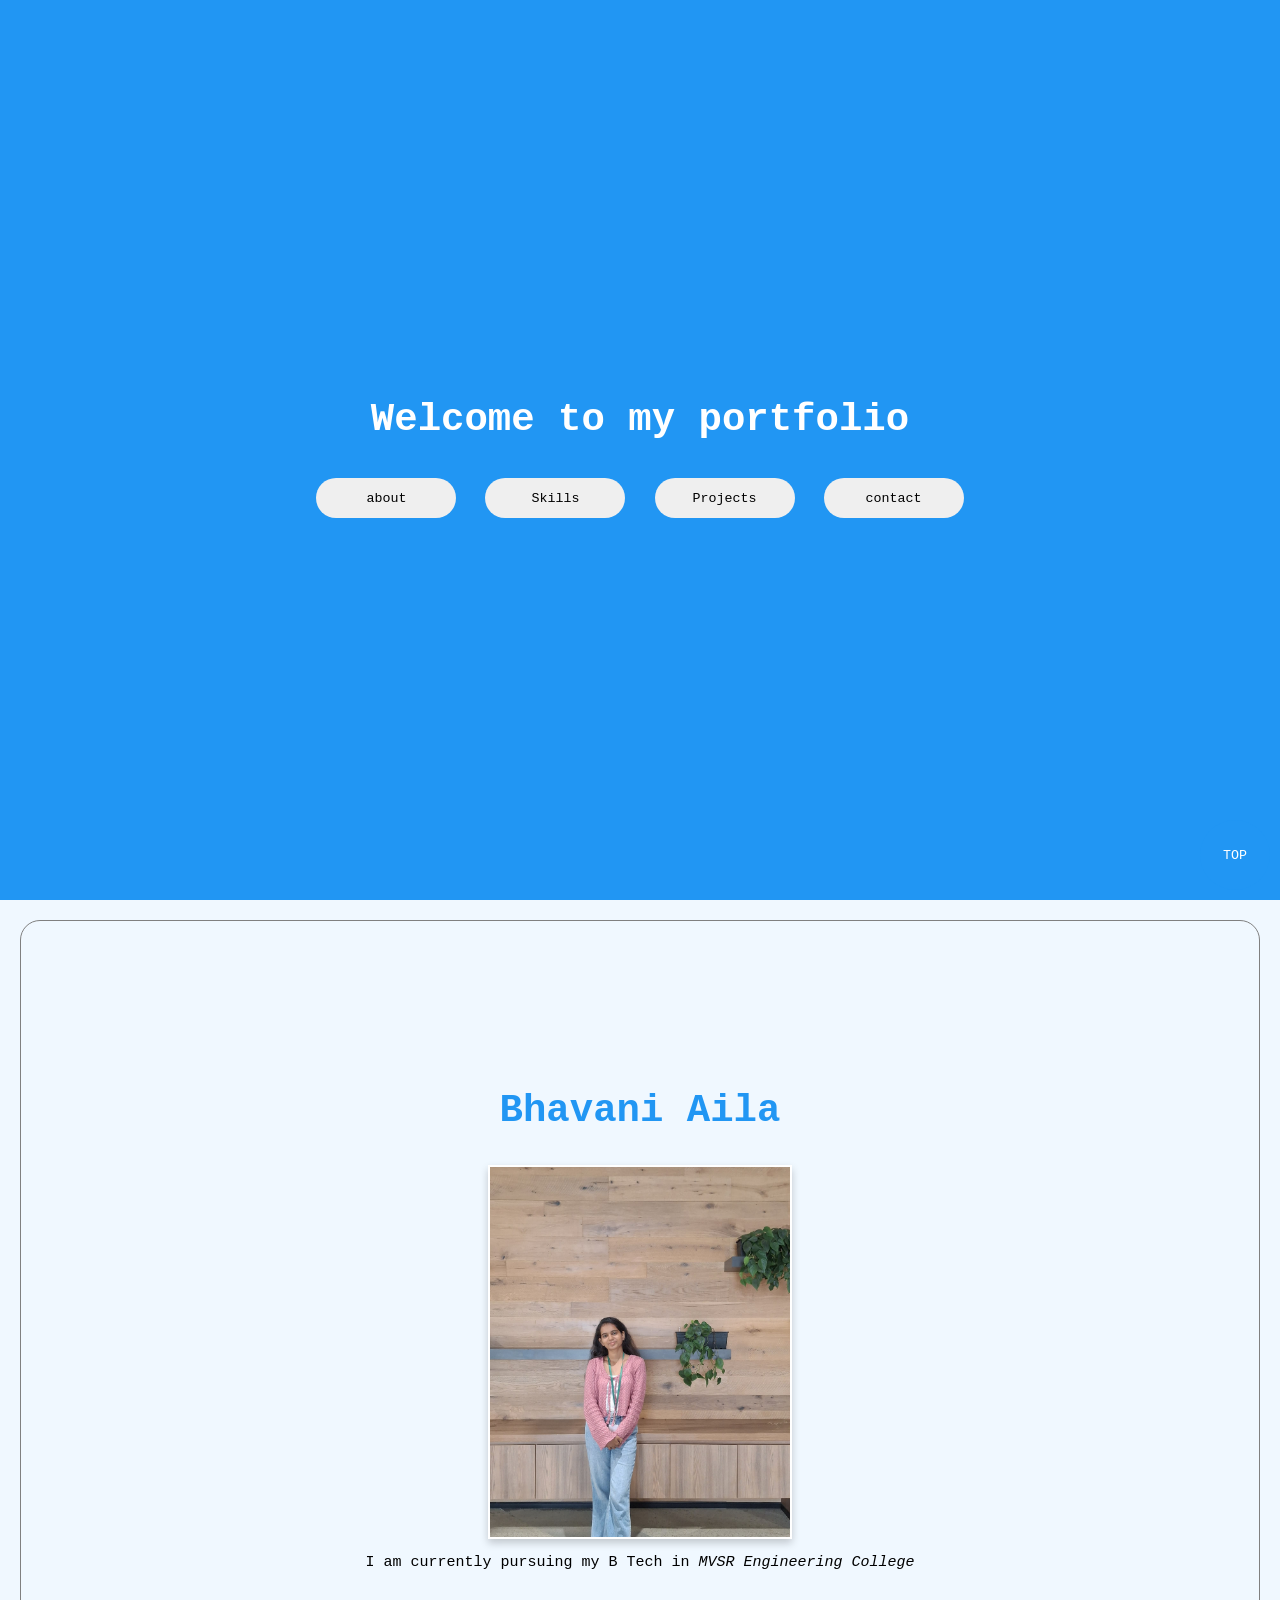
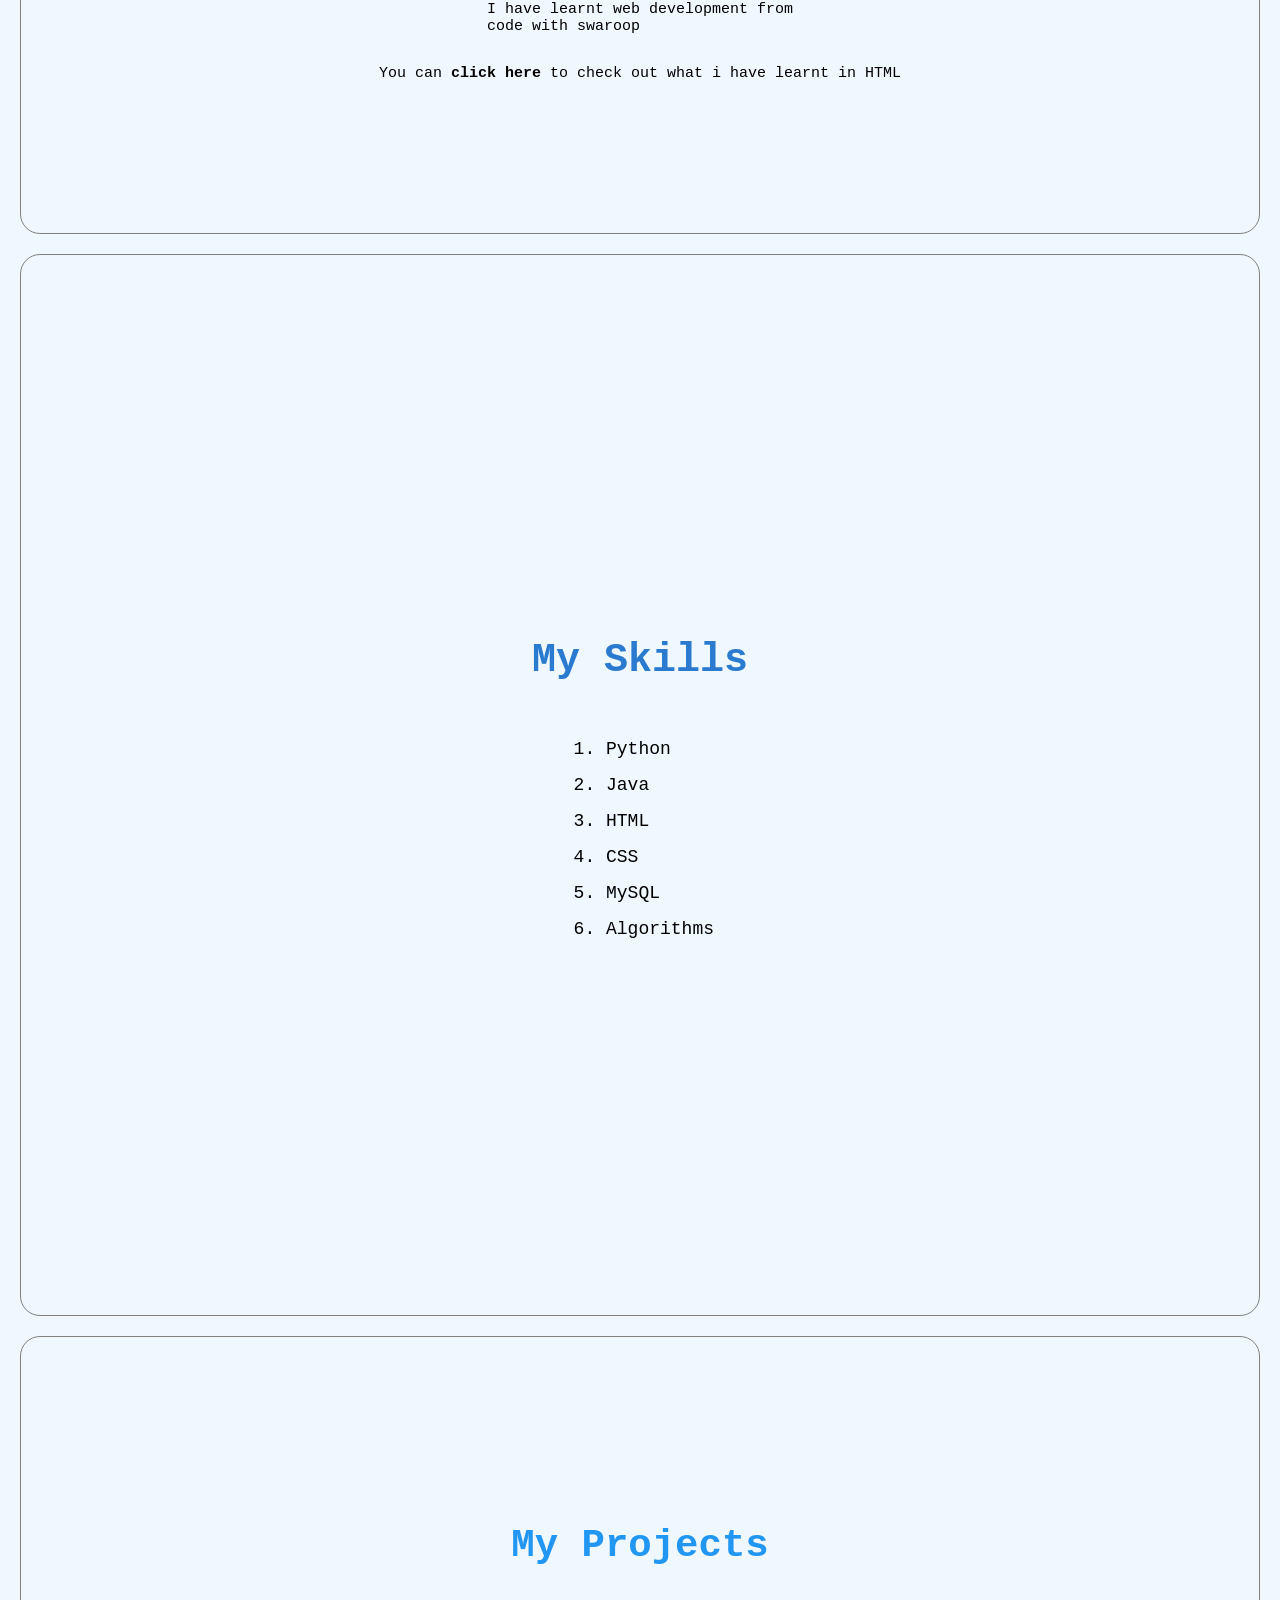
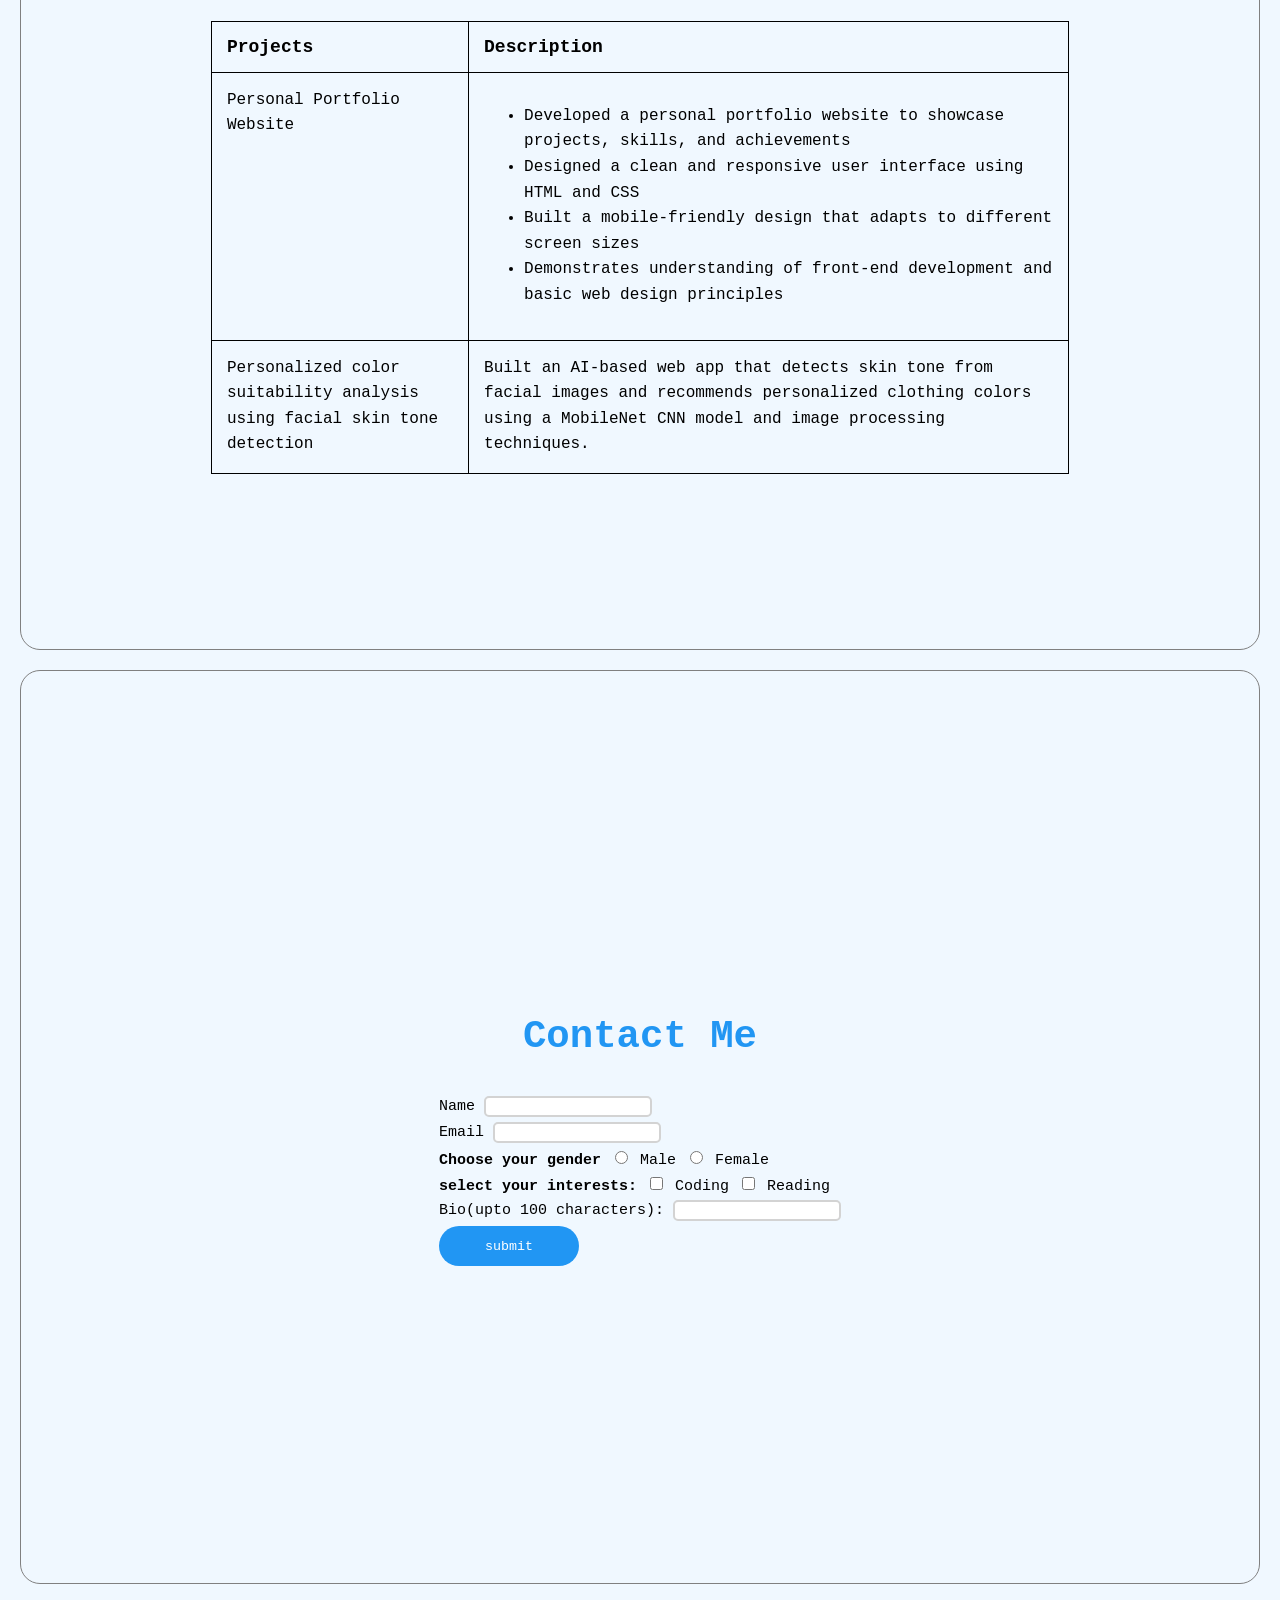
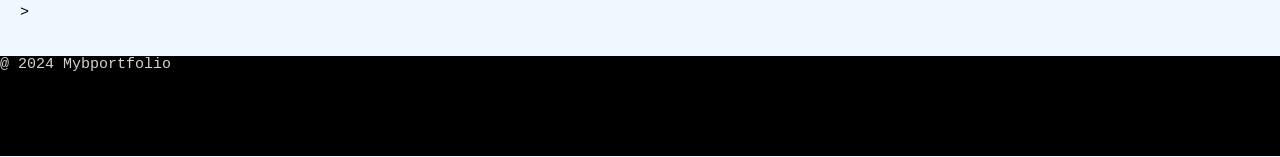
<file: index.html>
<!DOCTYPE html>
<html lang="en">
<head>
   
    <title>portfolio</title>
    <link rel="stylesheet" href="styles.css">
</head>
<body>
    <header>
        <h1>Welcome to my portfolio</h1>
        <div>
            <a href="#about">
                <button class="button">
                    about
                </button>
            </a>
            <a href="#skills">
                <button class="button">
                    Skills
                </button>
            </a>
            <a href="#projects">
                <button class="button">
                    Projects
                </button>
            </a>
            <a href="#contacts">
                <button class="button">
                    contact
                </button>
            </a>
        </div>
    </header>

    <main>
        <section id="about">
            <h1>Bhavani Aila</h1>
            <img src="Profile.jpeg" >
            <p>I am currently pursuing my B Tech in <em>MVSR Engineering College</em></p>
        
            <p>I have learnt web development from <br>code with swaroop</p>
            <p>You can <strong>click here</strong> to check out what i have learnt in HTML </p>
        
        </section>
        <section id="skills">
            <h1>My Skills</h1>
            <div class="skills-box">
                <ol>
                    <li>Python</li>
                    <li>Java</li>
                    <li>HTML</li>
                    <li>CSS</li>
                    <li>MySQL</li>
                    <li>Algorithms</li>
                </ol>
            </div>
        </section>
        <section id="projects">
            <h1>My Projects</h1>
            <table border="1 ">
                <tr>
                    <th>Projects</th>
                    <th>Description</th>
                </tr>
                <tr>
                    <td>Personal Portfolio Website</td>
                    <td>
                        <ul>
                            <li>Developed a personal portfolio website to showcase projects, skills, and achievements</li>
                            <li>Designed a clean and responsive user interface using HTML and CSS</li>
                            <li>Built a mobile-friendly design that adapts to different screen sizes</li>
                            <li>Demonstrates understanding of front-end development and basic web design principles</li>
                    </ul>
                </td>
                </tr>
                <tr>
                    <td>Personalized color suitability analysis using facial skin tone detection</td>
                    <td >Built an AI-based web app that detects skin tone from facial images and recommends personalized clothing colors using a MobileNet CNN model and image processing techniques.</td>
                </tr>
            </table>
        </section>
        <section id="contacts"><h1>Contact Me</h1>
            <form action=" ">
                <div>
                    <label for="name">Name</label>
                    <input type="text" id="name">
                </div>

                <div>
                    <label for="email">Email</label>
                    <input type="email" id="email">
                </div>

                <div>
                    <b>Choose your gender</b>
                    <input type="radio" id="male" name="gender" value="male">
                    <label for="male">Male</label>
        
                    <input type="radio" id="female" name="gender"value="female">
                    <label for="female">Female</label>
                </div>

                <div>
                    <b>select your interests:</b>
                    <input type="checkbox" id="checkbox" value="checkbox">
                    <label for="coding">Coding</label>
                    <input type="checkbox" id="checkbox" value="checkbox">
                    <label for="reading">Reading</label>
                </div>

                <div>
                    <label for="bio">Bio(upto 100 characters):</label>
                    <input type="text">
                </div>
                
                <div>

                    <button  type="submit" class="submit">submit</button>
                </div>
            </section>
            </form>>

    </main>
    <a href="">
        <button  class="fixedbutton">TOP</button>
    </a>
    
    <footer>
         <P>@ 2024 Mybportfolio</P>
    </footer>
    


</body>
</html>
</file>
<file: styles.css>
*{
    font-family: monospace;
}
body{
    margin: 0;
    background-color:#f0f8ff;
    font-size:15px;
}
header{
    height:100vh;
    color: white;
    background-color: #2196f3;
    display:flex;
    flex-direction:column;
    justify-content:center;
    align-items:center;
    flex-wrap:wrap;
}
h1{
    font-size:3rem;
    color: #2196f3;

}
header h1{
    text-align:center;
    color:white;
    
}

.button{
    margin:10px;
    height:40px;
    width:140px;
    border:none;
    border-radius:20px;
    cursor:pointer;
    transition: transform 2s linear 0s;
}
.button:hover{
    color: white;
    background-color:blue;
    transform: translateY(-10px);
}
img{
    height: 370px;
    width: 300px;
    object-fit: cover;
    box-shadow: 0 4px 8px rgba(0, 0, 0, 0.2);
    border: 2px solid #fff;
}
main{
    padding:20px;
}
section{
    height:100vh;
    border:1px solid gray;
    border-radius:20px;
    padding:6px;
    margin-bottom:20px;
    display:flex;
    flex-direction:column;
    justify-content:center;
    align-items:center;
}
a{
    text-decoration:none;
}
form div{
     margin:5px 0;
}
.submit{
    height:40px;
    width:140px;
    border: 20px;;
    border-radius:20px;
    cursor:pointer;
    color:white;
    background-color: #2196f3;
}

.submit:hover{
    
    background-color:#1272c1;
}
input{
    border-radius:5px;
    border: 2px solid lightgrey;
    height: 20pxpx;
}
footer{
    height:100px;
    background-color:black;
    color:lightgrey;
}
.fixedbutton{
    position:fixed;
    bottom:10px;
    right:10px;
    height:70px;
    width:70px;
    border:10px;
    border-color:black;
    border-radius:50px;
    cursor:pointer;
    color:white;
    background-color:#2196f3;
}
table {
    width: 70%;              /* decrease width */
    margin: 20px auto;      /* center the table */
    border-collapse: collapse;
}

th, td {
    border: 1px solid black;
    padding: 15px;          /* increase height (more space inside cells) */
    text-align: left;
    vertical-align: top;    /* align text properly */
}

th {
  
    font-size: 18px;
}

td {
    font-size: 16px;
    line-height: 1.6;       /* improves readability */
}

/* Optional: control column widths */
td:first-child {
    width: 30%;
}

td:last-child {
    width: 70%;
}
#skills {
    text-align: center;
    padding: 80px 20px;
}
#skills h1 {
    font-size: 40px;
    color: #2a7bcf;
    margin-bottom: 30px;
}
#skills ol {
    display: inline-block;   /* keeps list centered */
    text-align: left;        /* aligns text properly */
    font-size: 18px;
    line-height: 2;
}
</file>
